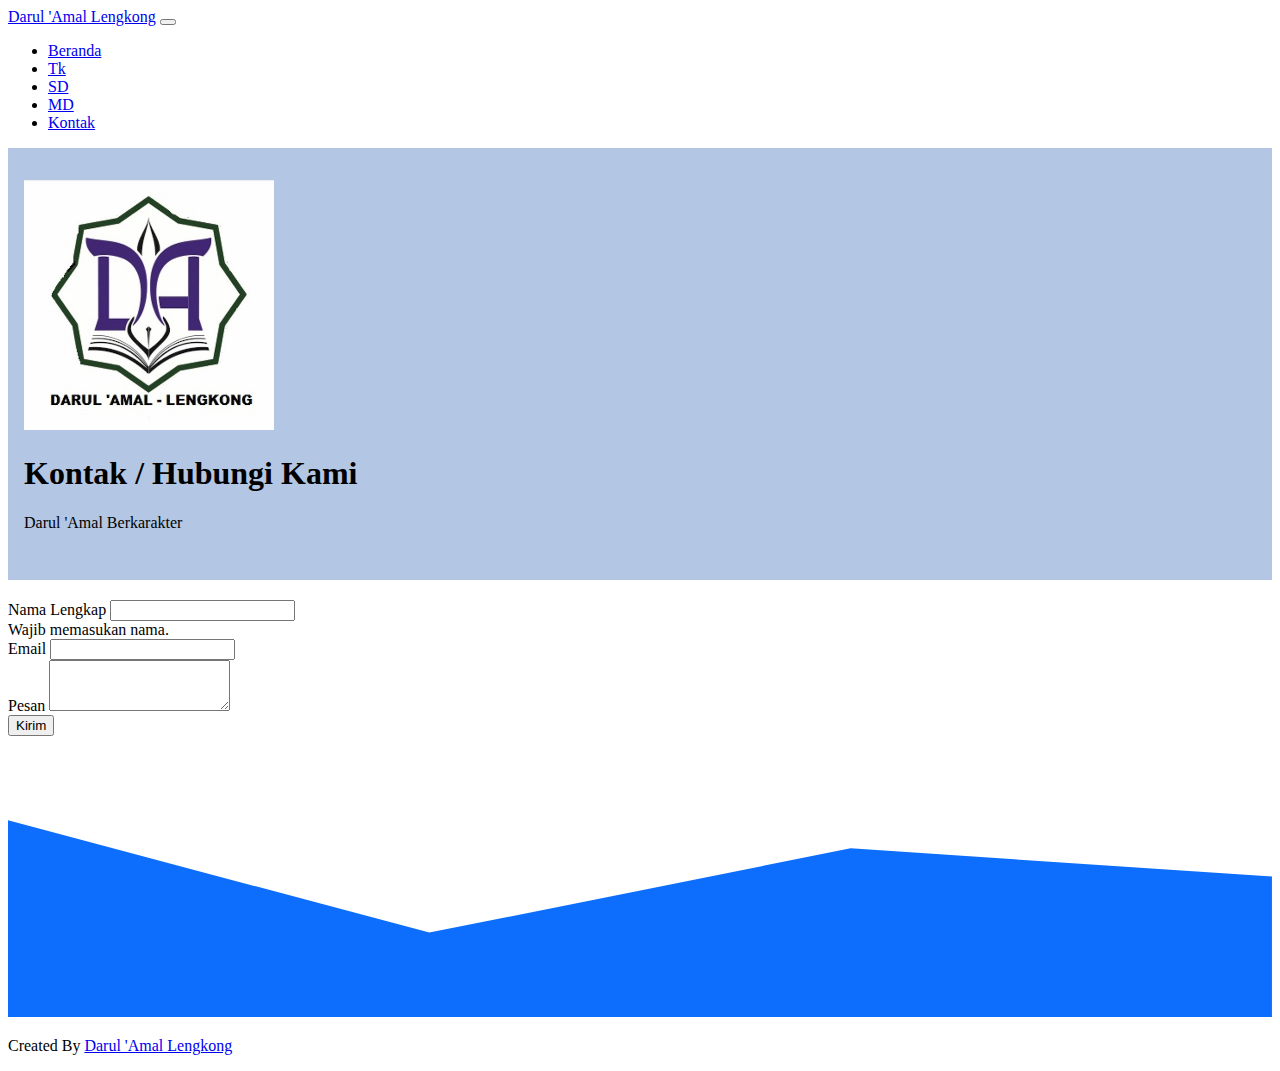
<file: Kontak.html>
<!DOCTYPE html>
<html lang="en">
  <head>
    <!-- Required meta tags -->
    <meta charset="utf-8" />
    <meta name="viewport" content="width=device-width, initial-scale=1" />

    <!-- Bootstrap CSS -->
    <link href="https://cdn.jsdelivr.net/npm/bootstrap@5.1.3/dist/css/bootstrap.min.css" rel="stylesheet" integrity="sha384-1BmE4kWBq78iYhFldvKuhfTAU6auU8tT94WrHftjDbrCEXSU1oBoqyl2QvZ6jIW3" crossorigin="anonymous" />

    <!-- My CSS -->
    <link rel="stylesheet" href="style.css">

    <title>Darul 'Amal Lengkong | Selamat Datang</title>
  </head>
  <body>
    <!-- Navbar -->
    <nav class="navbar navbar-expand-lg navbar-dark bg-primary shadow-sm">
      <div class="container">
        <a class="navbar-brand" href="#">Darul 'Amal Lengkong</a>
        <button class="navbar-toggler" type="button" data-bs-toggle="collapse" data-bs-target="#navbarNav" aria-controls="navbarNav" aria-expanded="false" aria-label="Toggle navigation">
          <span class="navbar-toggler-icon"></span>
        </button>
        <div class="collapse navbar-collapse" id="navbarNav">
          <ul class="navbar-nav ms-auto">
            <li class="nav-item">
              <a class="nav-link active" aria-current="page" href="index.html">Beranda <span class="sr-only"></span></a>
            </li>
            <li class="nav-item">
              <a class="nav-link" href="TK.html">Tk</a>
            </li>
            <li class="nav-item">
              <a class="nav-link" href="SD.html">SD</a>
            </li>
            <li class="nav-item">
              <a class="nav-link" href="MD.html">MD</a>
            </li>
            <li class="nav-item">
              <a class="nav-link" href="Kontak.html">Kontak</a>
            </li>
            </li>
          </ul>
        </div>
      </div>
    </nav>
    <!-- Akhir Navbar -->

    <!-- Jumbotron -->
    <section class="jumbotron text-center">
      <img src="img/Screenshot (167) (1).jpg" alt="Darul 'Amal" width="250" class="rounded-circle border border-dark">
      <h1 class="display-5"> Kontak / Hubungi Kami </h1>
      <p class="lead">Darul 'Amal Berkarakter</p>
    </section>
    <!-- Akhir Jumbotron -->

    <!-- Awal Content -->
    
    <!-- Akhir Content -->

    <!-- Tentang -->
    <section id="about">
      <div class="container">
        <div class="row text-center mt-3 mb-2">
          
        </div>
      </div>
    </section>
    <!-- Akhir Tentang -->

    <!-- Kontak -->
    <section id="kontak">
      <div class="container">
        <div class="row text-center mb-3">
          <div class="col">
            <h2></h2>
          </div>
        </div>
        <div class="row justify-content-center">
          <div class="col-md-6">
            <form>
              <div class="mb-3">
                <label for="name" class="form-label">Nama Lengkap</label>
                <input type="text" class="form-control" id="name" aria-describedby="name">
                <div id="name" class="form-text">Wajib memasukan nama.</div>
              </div>
              <div class="mb-3">
                <label for="email" class="form-label">Email</label>
                <input type="email" class="form-control" id="email" aria-describedby="email">
              </div>
              <div class="mb-3">
                <label for="pesan" class="form-label">Pesan</label>
                <textarea class="form-control" id="pesan" rows="3"></textarea>
              </div>
              <button type="submit" class="btn btn-primary">Kirim</button>
            </form>
          </div>
        </div>
      </div>
      <svg xmlns="http://www.w3.org/2000/svg" viewBox="0 0 1440 320"><path fill="#0d6efd" fill-opacity="1" d="M0,96L480,224L960,128L1440,160L1440,320L960,320L480,320L0,320Z"></path></svg>
    </section>
    <!-- Akhir Kontak -->

    <!-- Footer -->
    <Footer class="bg-primary text-white pb-3">
      <p>Created By <a href="https://www.instagram.com/darulamallengkong/" class="text-white fw-bold">Darul 'Amal Lengkong</a></p>
    </Footer>
    <!-- Akhir Footer -->

    <script src="https://cdn.jsdelivr.net/npm/bootstrap@5.1.3/dist/js/bootstrap.bundle.min.js" integrity="sha384-ka7Sk0Gln4gmtz2MlQnikT1wXgYsOg+OMhuP+IlRH9sENBO0LRn5q+8nbTov4+1p" crossorigin="anonymous"></script>
  </body>
</html>
</file>
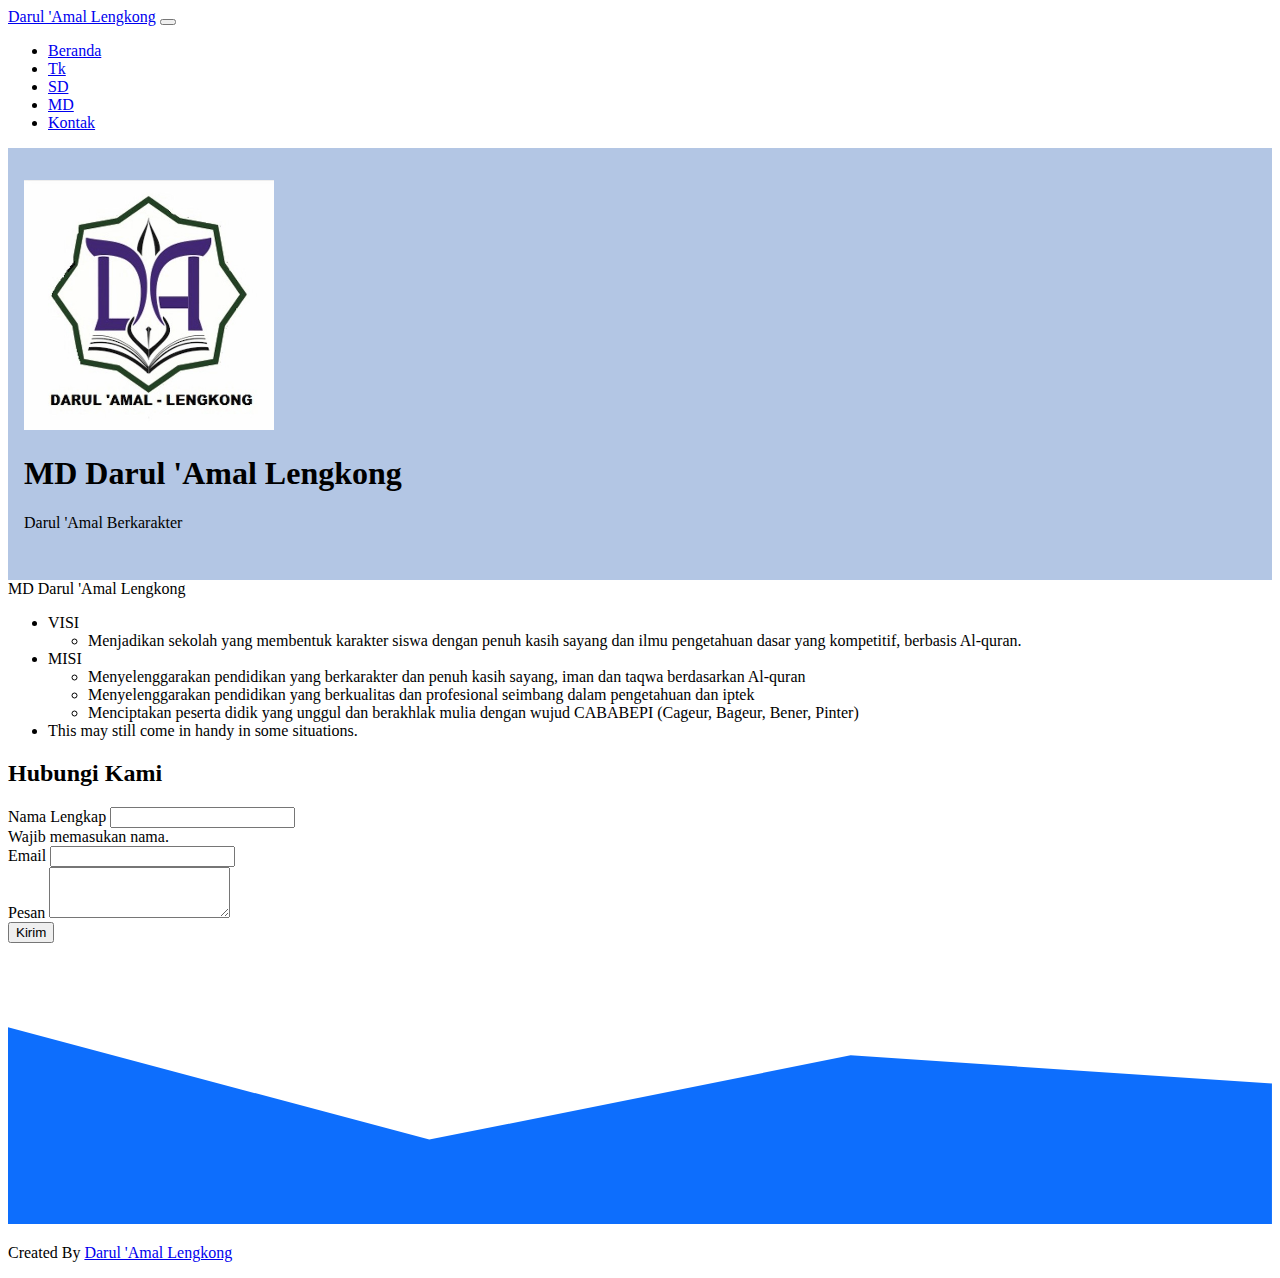
<file: MD.html>
<!DOCTYPE html>
<html lang="en">
  <head>
    <!-- Required meta tags -->
    <meta charset="utf-8" />
    <meta name="viewport" content="width=device-width, initial-scale=1" />

    <!-- Bootstrap CSS -->
    <link href="https://cdn.jsdelivr.net/npm/bootstrap@5.1.3/dist/css/bootstrap.min.css" rel="stylesheet" integrity="sha384-1BmE4kWBq78iYhFldvKuhfTAU6auU8tT94WrHftjDbrCEXSU1oBoqyl2QvZ6jIW3" crossorigin="anonymous" />

    <!-- My CSS -->
    <link rel="stylesheet" href="style.css">

    <title>Darul 'Amal Lengkong | Selamat Datang</title>
  </head>
  <body>
    <!-- Navbar -->
    <nav class="navbar navbar-expand-lg navbar-dark bg-primary shadow-sm">
      <div class="container">
        <a class="navbar-brand" href="#">Darul 'Amal Lengkong</a>
        <button class="navbar-toggler" type="button" data-bs-toggle="collapse" data-bs-target="#navbarNav" aria-controls="navbarNav" aria-expanded="false" aria-label="Toggle navigation">
          <span class="navbar-toggler-icon"></span>
        </button>
        <div class="collapse navbar-collapse" id="navbarNav">
          <ul class="navbar-nav ms-auto">
            <li class="nav-item">
              <a class="nav-link active" aria-current="page" href="index.html">Beranda <span class="sr-only"></span></a>
            </li>
            <li class="nav-item">
              <a class="nav-link" href="TK.html">Tk</a>
            </li>
            <li class="nav-item">
              <a class="nav-link" href="SD.html">SD</a>
            </li>
            <li class="nav-item">
              <a class="nav-link" href="MD.html">MD</a>
            </li>
            <li class="nav-item">
              <a class="nav-link" href="Kontak.html">Kontak</a>
            </li>
            </li>
          </ul>
        </div>
      </div>
    </nav>
    <!-- Akhir Navbar -->

    <!-- Jumbotron -->
    <section class="jumbotron text-center">
      <img src="img/Screenshot (167) (1).jpg" alt="Darul 'Amal" width="250" class="rounded-circle border border-dark">
      <h1 class="display-5"> MD Darul 'Amal Lengkong</h1>
      <p class="lead">Darul 'Amal Berkarakter</p>
    </section>
    <!-- Akhir Jumbotron -->

    <!-- Awal Content -->
    <div class="container">
        <div class="row">
            <div class="col-md-12">
                <div class="card">
                    <div class="card-body">
                      MD Darul 'Amal Lengkong
                      <ul class="list-unstyled">
                        <li>VISI
                            <ul>
                              <li> Menjadikan sekolah yang membentuk karakter siswa dengan penuh kasih sayang dan ilmu pengetahuan dasar yang kompetitif, berbasis Al-quran.</li>
                            </ul>
                          </li>
                        <li>MISI
                          <ul>
                            <li>Menyelenggarakan pendidikan yang berkarakter dan penuh kasih sayang, iman dan taqwa berdasarkan Al-quran</li>
                            <li>Menyelenggarakan pendidikan yang berkualitas dan profesional seimbang dalam pengetahuan dan iptek</li>
                            <li>Menciptakan peserta didik yang unggul dan berakhlak mulia dengan wujud CABABEPI (Cageur, Bageur, Bener, Pinter)</li>
                          </ul>
                        </li>
                        <li>This may still come in handy in some situations.</li>
                      </ul>
                    </div>
                  </div>
            </div>
        </div>
    </div>
    <!-- Akhir Content -->

    <!-- Tentang -->
    <section id="about">
      <div class="container">
        <div class="row text-center mt-3 mb-2">
          
        </div>
      </div>
    </section>
    <!-- Akhir Tentang -->

    <!-- Kontak -->
    <section id="kontak">
      <div class="container">
        <div class="row text-center mb-3">
          <div class="col">
            <h2>Hubungi Kami</h2>
          </div>
        </div>
        <div class="row justify-content-center">
          <div class="col-md-6">
            <form>
              <div class="mb-3">
                <label for="name" class="form-label">Nama Lengkap</label>
                <input type="text" class="form-control" id="name" aria-describedby="name">
                <div id="name" class="form-text">Wajib memasukan nama.</div>
              </div>
              <div class="mb-3">
                <label for="email" class="form-label">Email</label>
                <input type="email" class="form-control" id="email" aria-describedby="email">
              </div>
              <div class="mb-3">
                <label for="pesan" class="form-label">Pesan</label>
                <textarea class="form-control" id="pesan" rows="3"></textarea>
              </div>
              <button type="submit" class="btn btn-primary">Kirim</button>
            </form>
          </div>
        </div>
      </div>
      <svg xmlns="http://www.w3.org/2000/svg" viewBox="0 0 1440 320"><path fill="#0d6efd" fill-opacity="1" d="M0,96L480,224L960,128L1440,160L1440,320L960,320L480,320L0,320Z"></path></svg>
    </section>
    <!-- Akhir Kontak -->

    <!-- Footer -->
    <Footer class="bg-primary text-white pb-3">
      <p>Created By <a href="https://www.instagram.com/darulamallengkong/" class="text-white fw-bold">Darul 'Amal Lengkong</a></p>
    </Footer>
    <!-- Akhir Footer -->

    <script src="https://cdn.jsdelivr.net/npm/bootstrap@5.1.3/dist/js/bootstrap.bundle.min.js" integrity="sha384-ka7Sk0Gln4gmtz2MlQnikT1wXgYsOg+OMhuP+IlRH9sENBO0LRn5q+8nbTov4+1p" crossorigin="anonymous"></script>
  </body>
</html>
</file>
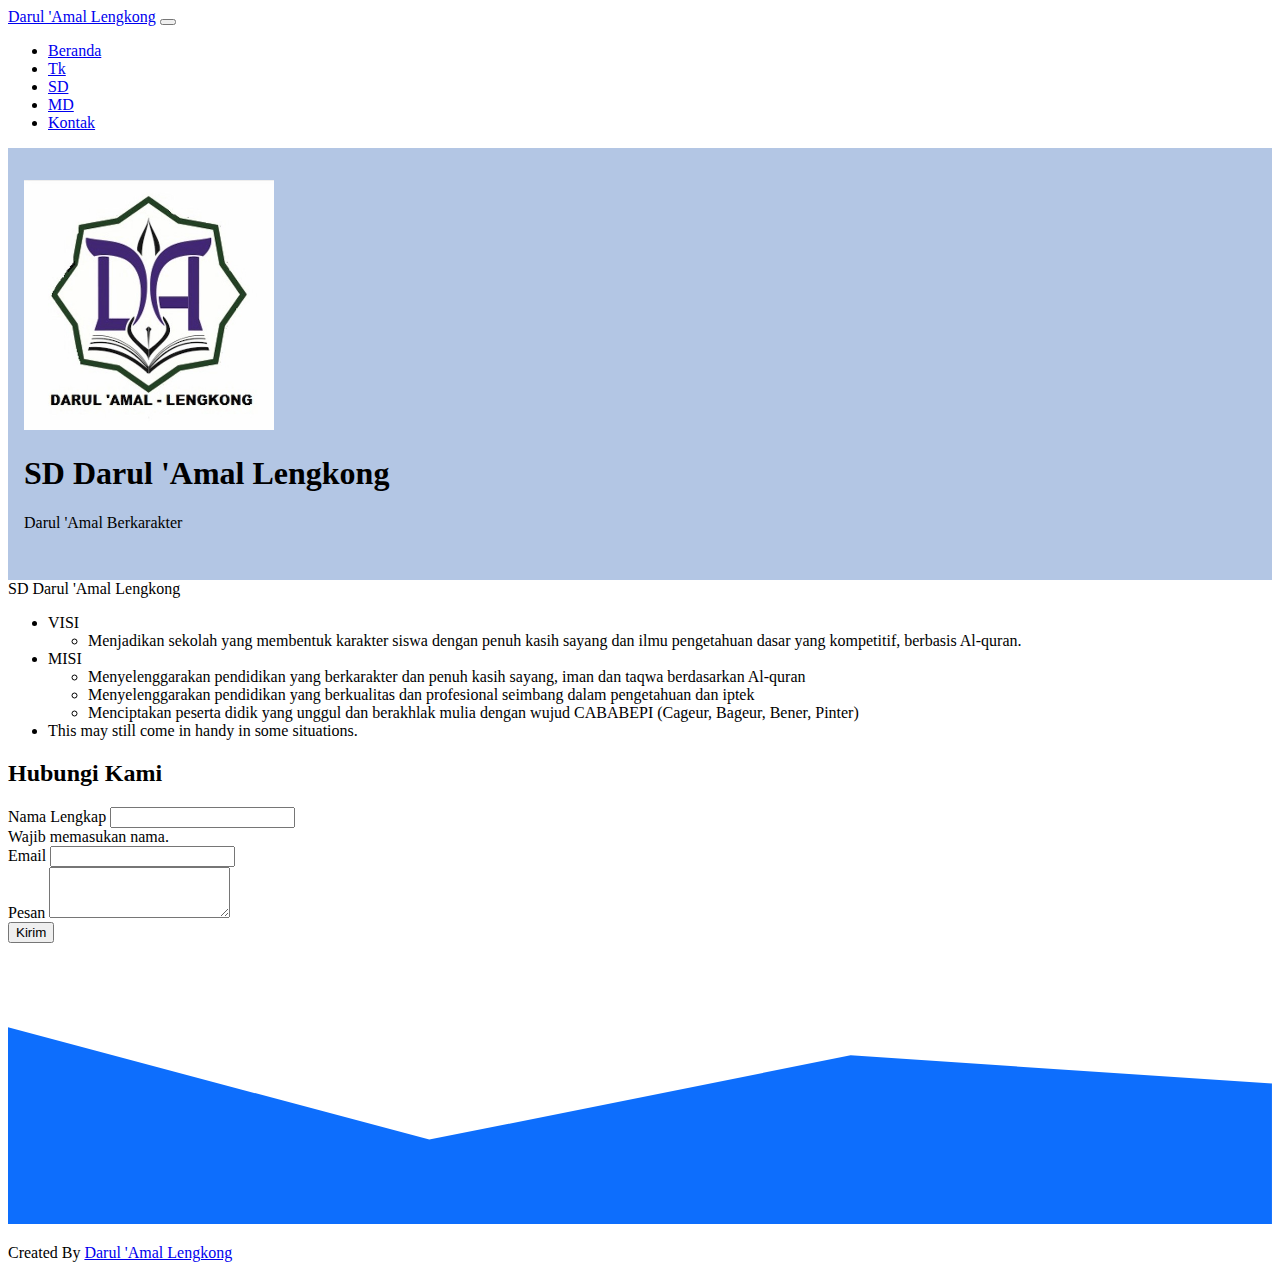
<file: SD.html>
<!DOCTYPE html>
<html lang="en">
  <head>
    <!-- Required meta tags -->
    <meta charset="utf-8" />
    <meta name="viewport" content="width=device-width, initial-scale=1" />

    <!-- Bootstrap CSS -->
    <link href="https://cdn.jsdelivr.net/npm/bootstrap@5.1.3/dist/css/bootstrap.min.css" rel="stylesheet" integrity="sha384-1BmE4kWBq78iYhFldvKuhfTAU6auU8tT94WrHftjDbrCEXSU1oBoqyl2QvZ6jIW3" crossorigin="anonymous" />

    <!-- My CSS -->
    <link rel="stylesheet" href="style.css">

    <title>Darul 'Amal Lengkong | Selamat Datang</title>
  </head>
  <body>
    <!-- Navbar -->
    <nav class="navbar navbar-expand-lg navbar-dark bg-primary shadow-sm">
      <div class="container">
        <a class="navbar-brand" href="#">Darul 'Amal Lengkong</a>
        <button class="navbar-toggler" type="button" data-bs-toggle="collapse" data-bs-target="#navbarNav" aria-controls="navbarNav" aria-expanded="false" aria-label="Toggle navigation">
          <span class="navbar-toggler-icon"></span>
        </button>
        <div class="collapse navbar-collapse" id="navbarNav">
          <ul class="navbar-nav ms-auto">
            <li class="nav-item">
              <a class="nav-link active" aria-current="page" href="index.html">Beranda <span class="sr-only"></span></a>
            </li>
            <li class="nav-item">
              <a class="nav-link" href="TK.html">Tk</a>
            </li>
            <li class="nav-item">
              <a class="nav-link" href="SD.html">SD</a>
            </li>
            <li class="nav-item">
              <a class="nav-link" href="MD.html">MD</a>
            </li>
            <li class="nav-item">
              <a class="nav-link" href="Kontak.html">Kontak</a>
            </li>
            </li>
          </ul>
        </div>
      </div>
    </nav>
    <!-- Akhir Navbar -->

    <!-- Jumbotron -->
    <section class="jumbotron text-center">
      <img src="img/Screenshot (167) (1).jpg" alt="Darul 'Amal" width="250" class="rounded-circle border border-dark">
      <h1 class="display-5"> SD Darul 'Amal Lengkong</h1>
      <p class="lead">Darul 'Amal Berkarakter</p>
    </section>
    <!-- Akhir Jumbotron -->

    <!-- Awal Content -->
    <div class="container">
        <div class="row">
            <div class="col-md-12">
                <div class="card">
                    <div class="card-body">
                      SD Darul 'Amal Lengkong
                      <ul class="list-unstyled">
                        <li>VISI
                            <ul>
                              <li> Menjadikan sekolah yang membentuk karakter siswa dengan penuh kasih sayang dan ilmu pengetahuan dasar yang kompetitif, berbasis Al-quran.</li>
                            </ul>
                          </li>
                        <li>MISI
                          <ul>
                            <li>Menyelenggarakan pendidikan yang berkarakter dan penuh kasih sayang, iman dan taqwa berdasarkan Al-quran</li>
                            <li>Menyelenggarakan pendidikan yang berkualitas dan profesional seimbang dalam pengetahuan dan iptek</li>
                            <li>Menciptakan peserta didik yang unggul dan berakhlak mulia dengan wujud CABABEPI (Cageur, Bageur, Bener, Pinter)</li>
                          </ul>
                        </li>
                        <li>This may still come in handy in some situations.</li>
                      </ul>
                    </div>
                  </div>
            </div>
        </div>
    </div>
    <!-- Akhir Content -->

    <!-- Tentang -->
    <section id="about">
      <div class="container">
        <div class="row text-center mt-3 mb-2">
          
        </div>
      </div>
    </section>
    <!-- Akhir Tentang -->

    <!-- Kontak -->
    <section id="kontak">
      <div class="container">
        <div class="row text-center mb-3">
          <div class="col">
            <h2>Hubungi Kami</h2>
          </div>
        </div>
        <div class="row justify-content-center">
          <div class="col-md-6">
            <form>
              <div class="mb-3">
                <label for="name" class="form-label">Nama Lengkap</label>
                <input type="text" class="form-control" id="name" aria-describedby="name">
                <div id="name" class="form-text">Wajib memasukan nama.</div>
              </div>
              <div class="mb-3">
                <label for="email" class="form-label">Email</label>
                <input type="email" class="form-control" id="email" aria-describedby="email">
              </div>
              <div class="mb-3">
                <label for="pesan" class="form-label">Pesan</label>
                <textarea class="form-control" id="pesan" rows="3"></textarea>
              </div>
              <button type="submit" class="btn btn-primary">Kirim</button>
            </form>
          </div>
        </div>
      </div>
      <svg xmlns="http://www.w3.org/2000/svg" viewBox="0 0 1440 320"><path fill="#0d6efd" fill-opacity="1" d="M0,96L480,224L960,128L1440,160L1440,320L960,320L480,320L0,320Z"></path></svg>
    </section>
    <!-- Akhir Kontak -->

    <!-- Footer -->
    <Footer class="bg-primary text-white pb-3">
      <p>Created By <a href="https://www.instagram.com/darulamallengkong/" class="text-white fw-bold">Darul 'Amal Lengkong</a></p>
    </Footer>
    <!-- Akhir Footer -->

    <script src="https://cdn.jsdelivr.net/npm/bootstrap@5.1.3/dist/js/bootstrap.bundle.min.js" integrity="sha384-ka7Sk0Gln4gmtz2MlQnikT1wXgYsOg+OMhuP+IlRH9sENBO0LRn5q+8nbTov4+1p" crossorigin="anonymous"></script>
  </body>
</html>
</file>
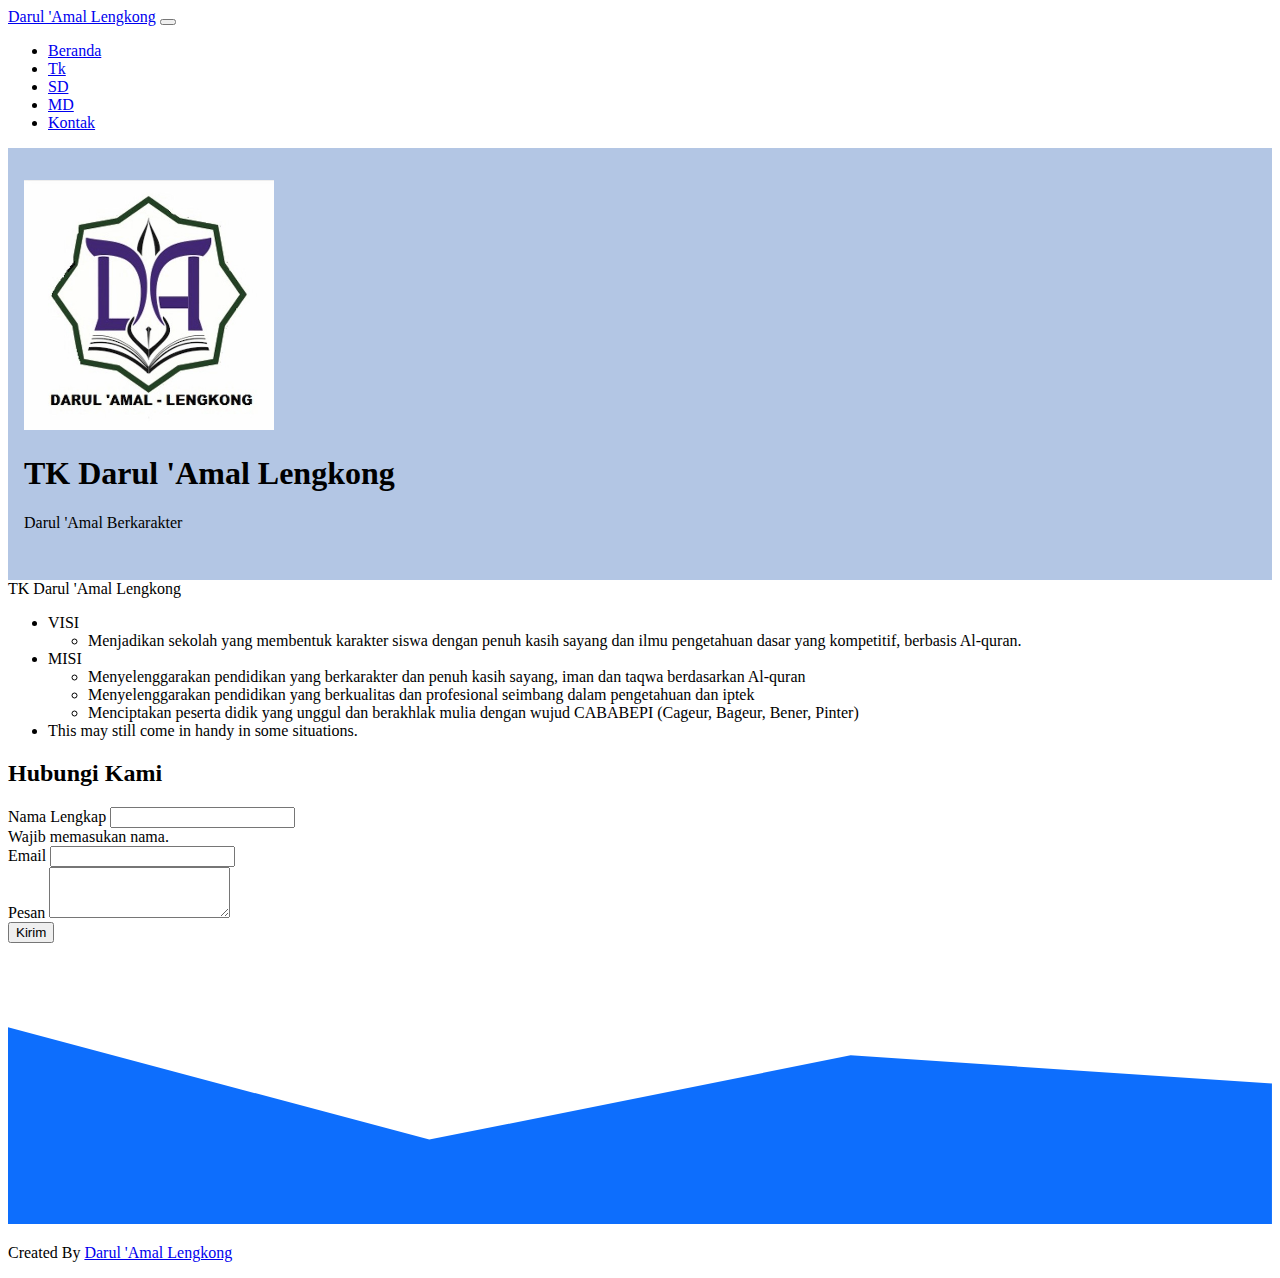
<file: TK.html>
<!DOCTYPE html>
<html lang="en">
  <head>
    <!-- Required meta tags -->
    <meta charset="utf-8" />
    <meta name="viewport" content="width=device-width, initial-scale=1" />

    <!-- Bootstrap CSS -->
    <link href="https://cdn.jsdelivr.net/npm/bootstrap@5.1.3/dist/css/bootstrap.min.css" rel="stylesheet" integrity="sha384-1BmE4kWBq78iYhFldvKuhfTAU6auU8tT94WrHftjDbrCEXSU1oBoqyl2QvZ6jIW3" crossorigin="anonymous" />

    <!-- My CSS -->
    <link rel="stylesheet" href="style.css">

    <title>Darul 'Amal Lengkong | Selamat Datang</title>
  </head>
  <body>
    <!-- Navbar -->
    <nav class="navbar navbar-expand-lg navbar-dark bg-primary shadow-sm">
      <div class="container">
        <a class="navbar-brand" href="#">Darul 'Amal Lengkong</a>
        <button class="navbar-toggler" type="button" data-bs-toggle="collapse" data-bs-target="#navbarNav" aria-controls="navbarNav" aria-expanded="false" aria-label="Toggle navigation">
          <span class="navbar-toggler-icon"></span>
        </button>
        <div class="collapse navbar-collapse" id="navbarNav">
          <ul class="navbar-nav ms-auto">
            <li class="nav-item">
              <a class="nav-link active" aria-current="page" href="index.html">Beranda <span class="sr-only"></span></a>
            </li>
            <li class="nav-item">
              <a class="nav-link" href="TK.html">Tk</a>
            </li>
            <li class="nav-item">
              <a class="nav-link" href="SD.html">SD</a>
            </li>
            <li class="nav-item">
              <a class="nav-link" href="MD.html">MD</a>
            </li>
            <li class="nav-item">
              <a class="nav-link" href="Kontak.html">Kontak</a>
            </li>
            </li>
          </ul>
        </div>
      </div>
    </nav>
    <!-- Akhir Navbar -->

    <!-- Jumbotron -->
    <section class="jumbotron text-center">
      <img src="img/Screenshot (167) (1).jpg" alt="Darul 'Amal" width="250" class="rounded-circle border border-dark">
      <h1 class="display-5"> TK Darul 'Amal Lengkong</h1>
      <p class="lead">Darul 'Amal Berkarakter</p>
    </section>
    <!-- Akhir Jumbotron -->

    <!-- Awal Content -->
    <div class="container">
        <div class="row">
            <div class="col-md-12">
                <div class="card">
                    <div class="card-body">
                      TK Darul 'Amal Lengkong
                      <ul class="list-unstyled">
                        <li>VISI <a href="class text-bold"></a>
                            <ul>
                              <li> Menjadikan sekolah yang membentuk karakter siswa dengan penuh kasih sayang dan ilmu pengetahuan dasar yang kompetitif, berbasis Al-quran.</li>
                            </ul>
                          </li>
                        <li>MISI
                          <ul>
                            <li>Menyelenggarakan pendidikan yang berkarakter dan penuh kasih sayang, iman dan taqwa berdasarkan Al-quran</li>
                            <li>Menyelenggarakan pendidikan yang berkualitas dan profesional seimbang dalam pengetahuan dan iptek</li>
                            <li>Menciptakan peserta didik yang unggul dan berakhlak mulia dengan wujud CABABEPI (Cageur, Bageur, Bener, Pinter)</li>
                          </ul>
                        </li>
                        <li>This may still come in handy in some situations.</li>
                      </ul>
                    </div>
                  </div>
            </div>
        </div>
    </div>
    <!-- Akhir Content -->

    <!-- Tentang -->
    <section id="about">
      <div class="container">
        <div class="row text-center mt-3 mb-2">
          
        </div>
      </div>
    </section>
    <!-- Akhir Tentang -->

    <!-- Kontak -->
    <section id="kontak">
      <div class="container">
        <div class="row text-center mb-3">
          <div class="col">
            <h2>Hubungi Kami</h2>
          </div>
        </div>
        <div class="row justify-content-center">
          <div class="col-md-6">
            <form>
              <div class="mb-3">
                <label for="name" class="form-label">Nama Lengkap</label>
                <input type="text" class="form-control" id="name" aria-describedby="name">
                <div id="name" class="form-text">Wajib memasukan nama.</div>
              </div>
              <div class="mb-3">
                <label for="email" class="form-label">Email</label>
                <input type="email" class="form-control" id="email" aria-describedby="email">
              </div>
              <div class="mb-3">
                <label for="pesan" class="form-label">Pesan</label>
                <textarea class="form-control" id="pesan" rows="3"></textarea>
              </div>
              <button type="submit" class="btn btn-primary">Kirim</button>
            </form>
          </div>
        </div>
      </div>
      <svg xmlns="http://www.w3.org/2000/svg" viewBox="0 0 1440 320"><path fill="#0d6efd" fill-opacity="1" d="M0,96L480,224L960,128L1440,160L1440,320L960,320L480,320L0,320Z"></path></svg>
    </section>
    <!-- Akhir Kontak -->

    <!-- Footer -->
    <Footer class="bg-primary text-white pb-3">
      <p>Created By <a href="https://www.instagram.com/darulamallengkong/" class="text-white fw-bold">Darul 'Amal Lengkong</a></p>
    </Footer>
    <!-- Akhir Footer -->

    <script src="https://cdn.jsdelivr.net/npm/bootstrap@5.1.3/dist/js/bootstrap.bundle.min.js" integrity="sha384-ka7Sk0Gln4gmtz2MlQnikT1wXgYsOg+OMhuP+IlRH9sENBO0LRn5q+8nbTov4+1p" crossorigin="anonymous"></script>
  </body>
</html>
</file>
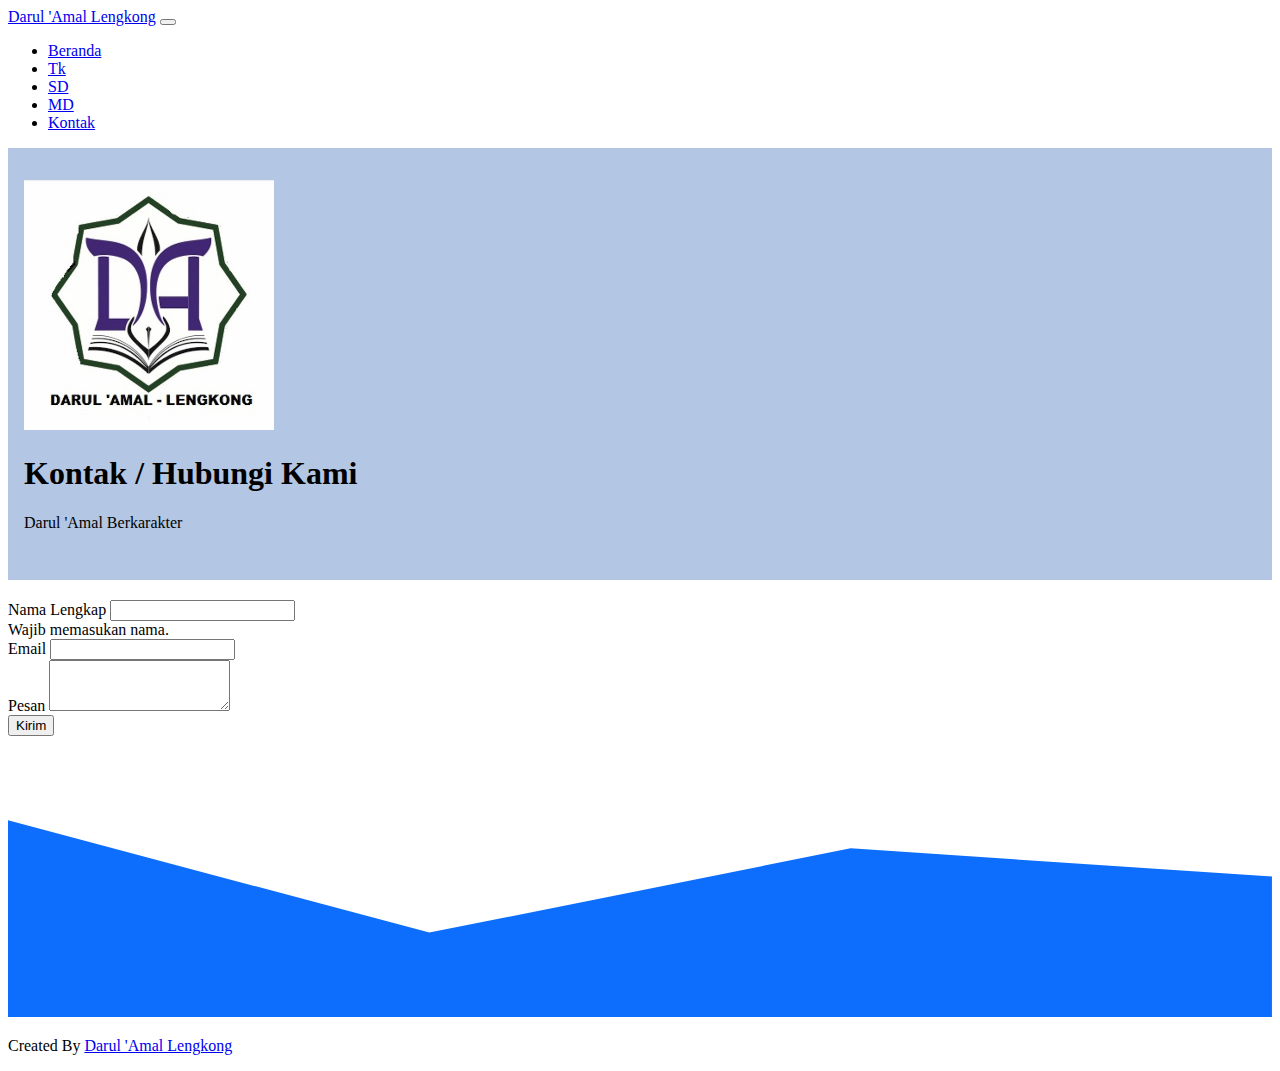
<file: UTS/Assets/Home Page/Kontak.html>
<!DOCTYPE html>
<html lang="en">
  <head>
    <!-- Required meta tags -->
    <meta charset="utf-8" />
    <meta name="viewport" content="width=device-width, initial-scale=1" />

    <!-- Bootstrap CSS -->
    <link href="https://cdn.jsdelivr.net/npm/bootstrap@5.1.3/dist/css/bootstrap.min.css" rel="stylesheet" integrity="sha384-1BmE4kWBq78iYhFldvKuhfTAU6auU8tT94WrHftjDbrCEXSU1oBoqyl2QvZ6jIW3" crossorigin="anonymous" />

    <!-- My CSS -->
    <link rel="stylesheet" href="style.css">

    <title>Darul 'Amal Lengkong | Selamat Datang</title>
  </head>
  <body>
    <!-- Navbar -->
    <nav class="navbar navbar-expand-lg navbar-dark bg-primary shadow-sm">
      <div class="container">
        <a class="navbar-brand" href="#">Darul 'Amal Lengkong</a>
        <button class="navbar-toggler" type="button" data-bs-toggle="collapse" data-bs-target="#navbarNav" aria-controls="navbarNav" aria-expanded="false" aria-label="Toggle navigation">
          <span class="navbar-toggler-icon"></span>
        </button>
        <div class="collapse navbar-collapse" id="navbarNav">
          <ul class="navbar-nav ms-auto">
            <li class="nav-item">
              <a class="nav-link active" aria-current="page" href="index.html">Beranda <span class="sr-only"></span></a>
            </li>
            <li class="nav-item">
              <a class="nav-link" href="TK.html">Tk</a>
            </li>
            <li class="nav-item">
              <a class="nav-link" href="SD.html">SD</a>
            </li>
            <li class="nav-item">
              <a class="nav-link" href="MD.html">MD</a>
            </li>
            <li class="nav-item">
              <a class="nav-link" href="Kontak.html">Kontak</a>
            </li>
            </li>
          </ul>
        </div>
      </div>
    </nav>
    <!-- Akhir Navbar -->

    <!-- Jumbotron -->
    <section class="jumbotron text-center">
      <img src="img/Screenshot (167) (1).jpg" alt="Darul 'Amal" width="250" class="rounded-circle border border-dark">
      <h1 class="display-5"> Kontak / Hubungi Kami </h1>
      <p class="lead">Darul 'Amal Berkarakter</p>
    </section>
    <!-- Akhir Jumbotron -->

    <!-- Awal Content -->
    
    <!-- Akhir Content -->

    <!-- Tentang -->
    <section id="about">
      <div class="container">
        <div class="row text-center mt-3 mb-2">
          
        </div>
      </div>
    </section>
    <!-- Akhir Tentang -->

    <!-- Kontak -->
    <section id="kontak">
      <div class="container">
        <div class="row text-center mb-3">
          <div class="col">
            <h2></h2>
          </div>
        </div>
        <div class="row justify-content-center">
          <div class="col-md-6">
            <form>
              <div class="mb-3">
                <label for="name" class="form-label">Nama Lengkap</label>
                <input type="text" class="form-control" id="name" aria-describedby="name">
                <div id="name" class="form-text">Wajib memasukan nama.</div>
              </div>
              <div class="mb-3">
                <label for="email" class="form-label">Email</label>
                <input type="email" class="form-control" id="email" aria-describedby="email">
              </div>
              <div class="mb-3">
                <label for="pesan" class="form-label">Pesan</label>
                <textarea class="form-control" id="pesan" rows="3"></textarea>
              </div>
              <button type="submit" class="btn btn-primary">Kirim</button>
            </form>
          </div>
        </div>
      </div>
      <svg xmlns="http://www.w3.org/2000/svg" viewBox="0 0 1440 320"><path fill="#0d6efd" fill-opacity="1" d="M0,96L480,224L960,128L1440,160L1440,320L960,320L480,320L0,320Z"></path></svg>
    </section>
    <!-- Akhir Kontak -->

    <!-- Footer -->
    <Footer class="bg-primary text-white pb-3">
      <p>Created By <a href="https://www.instagram.com/darulamallengkong/" class="text-white fw-bold">Darul 'Amal Lengkong</a></p>
    </Footer>
    <!-- Akhir Footer -->

    <script src="https://cdn.jsdelivr.net/npm/bootstrap@5.1.3/dist/js/bootstrap.bundle.min.js" integrity="sha384-ka7Sk0Gln4gmtz2MlQnikT1wXgYsOg+OMhuP+IlRH9sENBO0LRn5q+8nbTov4+1p" crossorigin="anonymous"></script>
  </body>
</html>
</file>
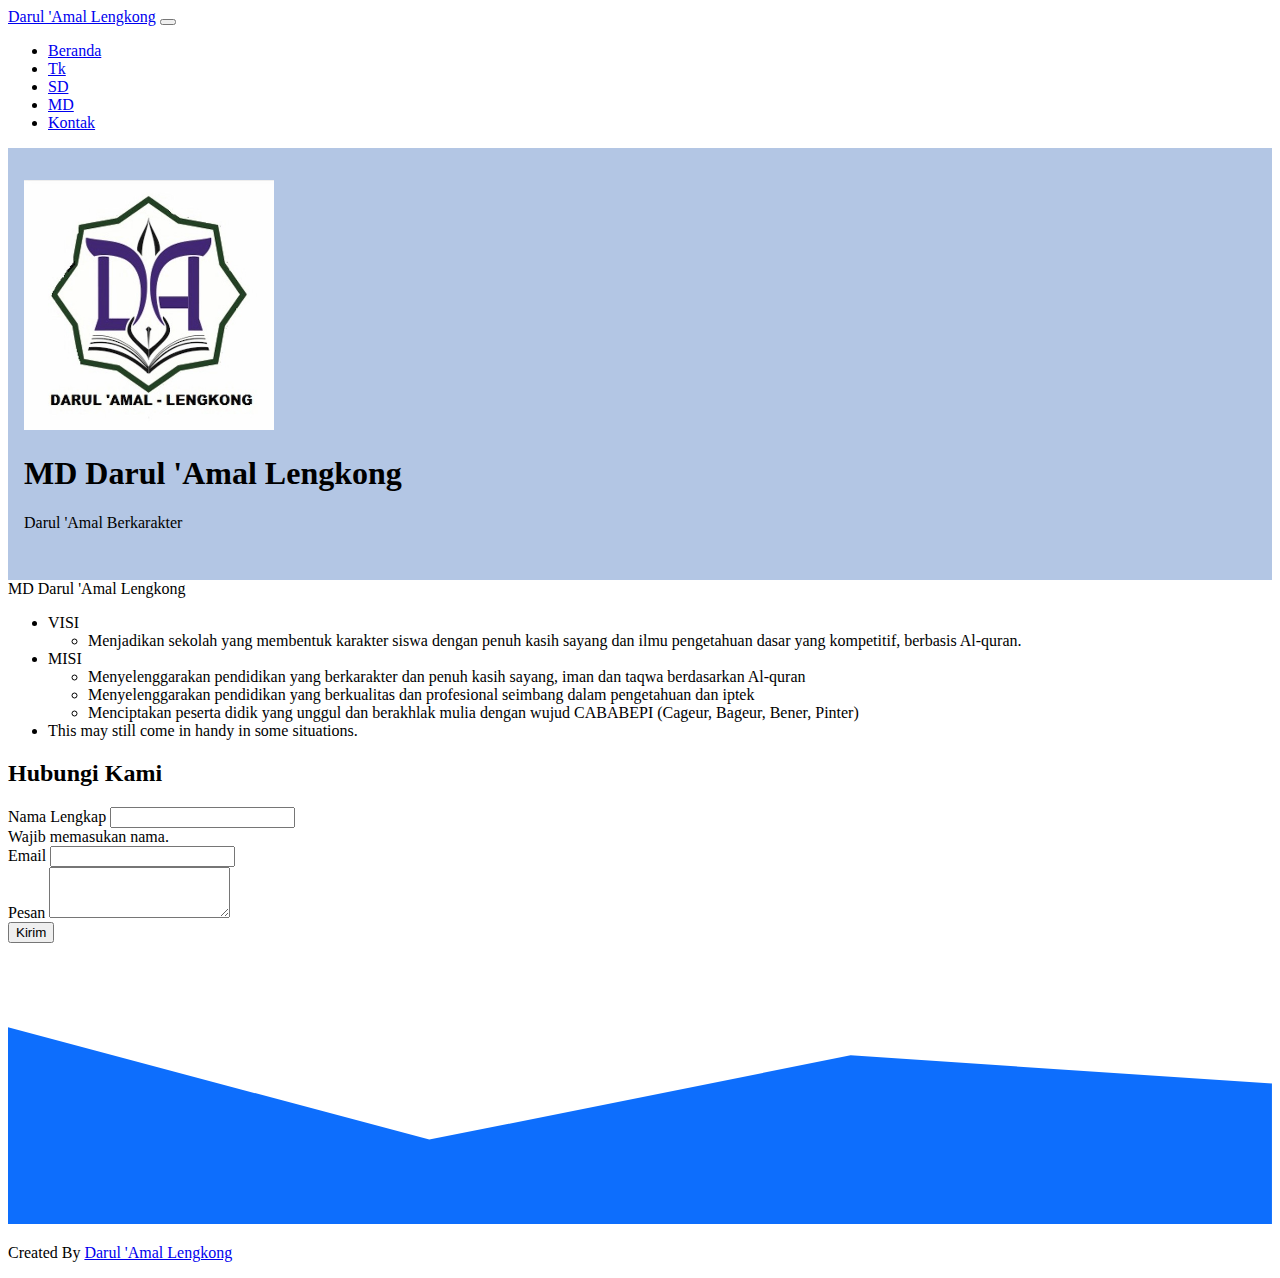
<file: UTS/Assets/Home Page/MD.html>
<!DOCTYPE html>
<html lang="en">
  <head>
    <!-- Required meta tags -->
    <meta charset="utf-8" />
    <meta name="viewport" content="width=device-width, initial-scale=1" />

    <!-- Bootstrap CSS -->
    <link href="https://cdn.jsdelivr.net/npm/bootstrap@5.1.3/dist/css/bootstrap.min.css" rel="stylesheet" integrity="sha384-1BmE4kWBq78iYhFldvKuhfTAU6auU8tT94WrHftjDbrCEXSU1oBoqyl2QvZ6jIW3" crossorigin="anonymous" />

    <!-- My CSS -->
    <link rel="stylesheet" href="style.css">

    <title>Darul 'Amal Lengkong | Selamat Datang</title>
  </head>
  <body>
    <!-- Navbar -->
    <nav class="navbar navbar-expand-lg navbar-dark bg-primary shadow-sm">
      <div class="container">
        <a class="navbar-brand" href="#">Darul 'Amal Lengkong</a>
        <button class="navbar-toggler" type="button" data-bs-toggle="collapse" data-bs-target="#navbarNav" aria-controls="navbarNav" aria-expanded="false" aria-label="Toggle navigation">
          <span class="navbar-toggler-icon"></span>
        </button>
        <div class="collapse navbar-collapse" id="navbarNav">
          <ul class="navbar-nav ms-auto">
            <li class="nav-item">
              <a class="nav-link active" aria-current="page" href="index.html">Beranda <span class="sr-only"></span></a>
            </li>
            <li class="nav-item">
              <a class="nav-link" href="TK.html">Tk</a>
            </li>
            <li class="nav-item">
              <a class="nav-link" href="SD.html">SD</a>
            </li>
            <li class="nav-item">
              <a class="nav-link" href="MD.html">MD</a>
            </li>
            <li class="nav-item">
              <a class="nav-link" href="Kontak.html">Kontak</a>
            </li>
            </li>
          </ul>
        </div>
      </div>
    </nav>
    <!-- Akhir Navbar -->

    <!-- Jumbotron -->
    <section class="jumbotron text-center">
      <img src="img/Screenshot (167) (1).jpg" alt="Darul 'Amal" width="250" class="rounded-circle border border-dark">
      <h1 class="display-5"> MD Darul 'Amal Lengkong</h1>
      <p class="lead">Darul 'Amal Berkarakter</p>
    </section>
    <!-- Akhir Jumbotron -->

    <!-- Awal Content -->
    <div class="container">
        <div class="row">
            <div class="col-md-12">
                <div class="card">
                    <div class="card-body">
                      MD Darul 'Amal Lengkong
                      <ul class="list-unstyled">
                        <li>VISI
                            <ul>
                              <li> Menjadikan sekolah yang membentuk karakter siswa dengan penuh kasih sayang dan ilmu pengetahuan dasar yang kompetitif, berbasis Al-quran.</li>
                            </ul>
                          </li>
                        <li>MISI
                          <ul>
                            <li>Menyelenggarakan pendidikan yang berkarakter dan penuh kasih sayang, iman dan taqwa berdasarkan Al-quran</li>
                            <li>Menyelenggarakan pendidikan yang berkualitas dan profesional seimbang dalam pengetahuan dan iptek</li>
                            <li>Menciptakan peserta didik yang unggul dan berakhlak mulia dengan wujud CABABEPI (Cageur, Bageur, Bener, Pinter)</li>
                          </ul>
                        </li>
                        <li>This may still come in handy in some situations.</li>
                      </ul>
                    </div>
                  </div>
            </div>
        </div>
    </div>
    <!-- Akhir Content -->

    <!-- Tentang -->
    <section id="about">
      <div class="container">
        <div class="row text-center mt-3 mb-2">
          
        </div>
      </div>
    </section>
    <!-- Akhir Tentang -->

    <!-- Kontak -->
    <section id="kontak">
      <div class="container">
        <div class="row text-center mb-3">
          <div class="col">
            <h2>Hubungi Kami</h2>
          </div>
        </div>
        <div class="row justify-content-center">
          <div class="col-md-6">
            <form>
              <div class="mb-3">
                <label for="name" class="form-label">Nama Lengkap</label>
                <input type="text" class="form-control" id="name" aria-describedby="name">
                <div id="name" class="form-text">Wajib memasukan nama.</div>
              </div>
              <div class="mb-3">
                <label for="email" class="form-label">Email</label>
                <input type="email" class="form-control" id="email" aria-describedby="email">
              </div>
              <div class="mb-3">
                <label for="pesan" class="form-label">Pesan</label>
                <textarea class="form-control" id="pesan" rows="3"></textarea>
              </div>
              <button type="submit" class="btn btn-primary">Kirim</button>
            </form>
          </div>
        </div>
      </div>
      <svg xmlns="http://www.w3.org/2000/svg" viewBox="0 0 1440 320"><path fill="#0d6efd" fill-opacity="1" d="M0,96L480,224L960,128L1440,160L1440,320L960,320L480,320L0,320Z"></path></svg>
    </section>
    <!-- Akhir Kontak -->

    <!-- Footer -->
    <Footer class="bg-primary text-white pb-3">
      <p>Created By <a href="https://www.instagram.com/darulamallengkong/" class="text-white fw-bold">Darul 'Amal Lengkong</a></p>
    </Footer>
    <!-- Akhir Footer -->

    <script src="https://cdn.jsdelivr.net/npm/bootstrap@5.1.3/dist/js/bootstrap.bundle.min.js" integrity="sha384-ka7Sk0Gln4gmtz2MlQnikT1wXgYsOg+OMhuP+IlRH9sENBO0LRn5q+8nbTov4+1p" crossorigin="anonymous"></script>
  </body>
</html>
</file>
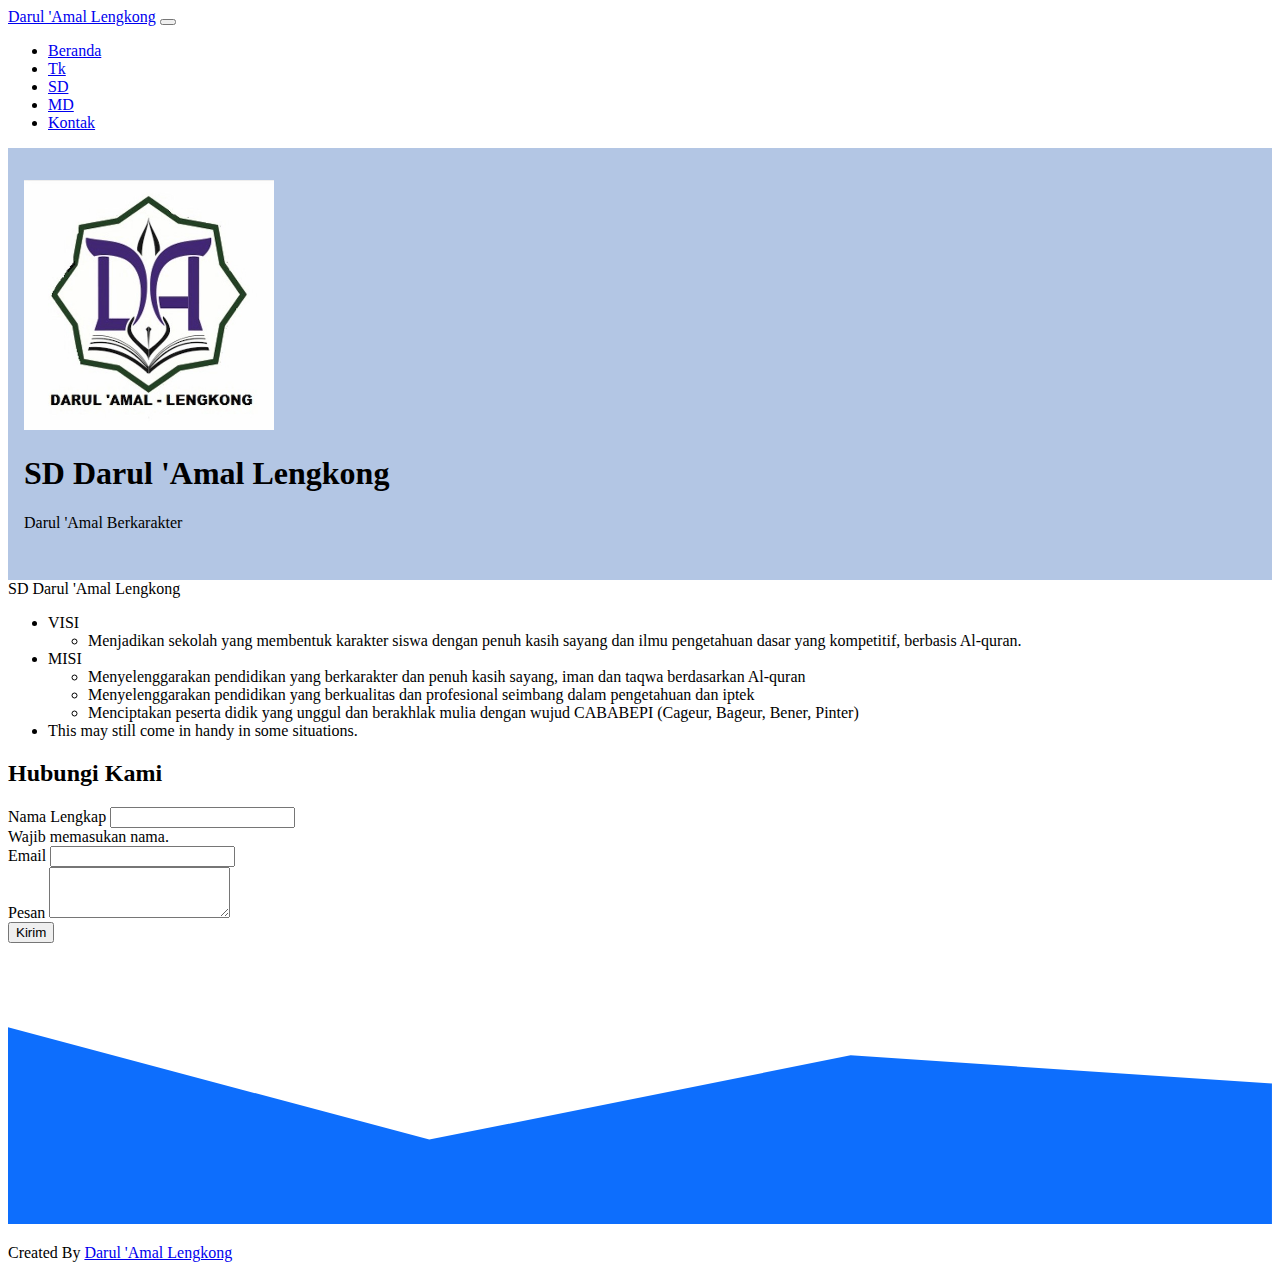
<file: UTS/Assets/Home Page/SD.html>
<!DOCTYPE html>
<html lang="en">
  <head>
    <!-- Required meta tags -->
    <meta charset="utf-8" />
    <meta name="viewport" content="width=device-width, initial-scale=1" />

    <!-- Bootstrap CSS -->
    <link href="https://cdn.jsdelivr.net/npm/bootstrap@5.1.3/dist/css/bootstrap.min.css" rel="stylesheet" integrity="sha384-1BmE4kWBq78iYhFldvKuhfTAU6auU8tT94WrHftjDbrCEXSU1oBoqyl2QvZ6jIW3" crossorigin="anonymous" />

    <!-- My CSS -->
    <link rel="stylesheet" href="style.css">

    <title>Darul 'Amal Lengkong | Selamat Datang</title>
  </head>
  <body>
    <!-- Navbar -->
    <nav class="navbar navbar-expand-lg navbar-dark bg-primary shadow-sm">
      <div class="container">
        <a class="navbar-brand" href="#">Darul 'Amal Lengkong</a>
        <button class="navbar-toggler" type="button" data-bs-toggle="collapse" data-bs-target="#navbarNav" aria-controls="navbarNav" aria-expanded="false" aria-label="Toggle navigation">
          <span class="navbar-toggler-icon"></span>
        </button>
        <div class="collapse navbar-collapse" id="navbarNav">
          <ul class="navbar-nav ms-auto">
            <li class="nav-item">
              <a class="nav-link active" aria-current="page" href="index.html">Beranda <span class="sr-only"></span></a>
            </li>
            <li class="nav-item">
              <a class="nav-link" href="TK.html">Tk</a>
            </li>
            <li class="nav-item">
              <a class="nav-link" href="SD.html">SD</a>
            </li>
            <li class="nav-item">
              <a class="nav-link" href="MD.html">MD</a>
            </li>
            <li class="nav-item">
              <a class="nav-link" href="Kontak.html">Kontak</a>
            </li>
            </li>
          </ul>
        </div>
      </div>
    </nav>
    <!-- Akhir Navbar -->

    <!-- Jumbotron -->
    <section class="jumbotron text-center">
      <img src="img/Screenshot (167) (1).jpg" alt="Darul 'Amal" width="250" class="rounded-circle border border-dark">
      <h1 class="display-5"> SD Darul 'Amal Lengkong</h1>
      <p class="lead">Darul 'Amal Berkarakter</p>
    </section>
    <!-- Akhir Jumbotron -->

    <!-- Awal Content -->
    <div class="container">
        <div class="row">
            <div class="col-md-12">
                <div class="card">
                    <div class="card-body">
                      SD Darul 'Amal Lengkong
                      <ul class="list-unstyled">
                        <li>VISI
                            <ul>
                              <li> Menjadikan sekolah yang membentuk karakter siswa dengan penuh kasih sayang dan ilmu pengetahuan dasar yang kompetitif, berbasis Al-quran.</li>
                            </ul>
                          </li>
                        <li>MISI
                          <ul>
                            <li>Menyelenggarakan pendidikan yang berkarakter dan penuh kasih sayang, iman dan taqwa berdasarkan Al-quran</li>
                            <li>Menyelenggarakan pendidikan yang berkualitas dan profesional seimbang dalam pengetahuan dan iptek</li>
                            <li>Menciptakan peserta didik yang unggul dan berakhlak mulia dengan wujud CABABEPI (Cageur, Bageur, Bener, Pinter)</li>
                          </ul>
                        </li>
                        <li>This may still come in handy in some situations.</li>
                      </ul>
                    </div>
                  </div>
            </div>
        </div>
    </div>
    <!-- Akhir Content -->

    <!-- Tentang -->
    <section id="about">
      <div class="container">
        <div class="row text-center mt-3 mb-2">
          
        </div>
      </div>
    </section>
    <!-- Akhir Tentang -->

    <!-- Kontak -->
    <section id="kontak">
      <div class="container">
        <div class="row text-center mb-3">
          <div class="col">
            <h2>Hubungi Kami</h2>
          </div>
        </div>
        <div class="row justify-content-center">
          <div class="col-md-6">
            <form>
              <div class="mb-3">
                <label for="name" class="form-label">Nama Lengkap</label>
                <input type="text" class="form-control" id="name" aria-describedby="name">
                <div id="name" class="form-text">Wajib memasukan nama.</div>
              </div>
              <div class="mb-3">
                <label for="email" class="form-label">Email</label>
                <input type="email" class="form-control" id="email" aria-describedby="email">
              </div>
              <div class="mb-3">
                <label for="pesan" class="form-label">Pesan</label>
                <textarea class="form-control" id="pesan" rows="3"></textarea>
              </div>
              <button type="submit" class="btn btn-primary">Kirim</button>
            </form>
          </div>
        </div>
      </div>
      <svg xmlns="http://www.w3.org/2000/svg" viewBox="0 0 1440 320"><path fill="#0d6efd" fill-opacity="1" d="M0,96L480,224L960,128L1440,160L1440,320L960,320L480,320L0,320Z"></path></svg>
    </section>
    <!-- Akhir Kontak -->

    <!-- Footer -->
    <Footer class="bg-primary text-white pb-3">
      <p>Created By <a href="https://www.instagram.com/darulamallengkong/" class="text-white fw-bold">Darul 'Amal Lengkong</a></p>
    </Footer>
    <!-- Akhir Footer -->

    <script src="https://cdn.jsdelivr.net/npm/bootstrap@5.1.3/dist/js/bootstrap.bundle.min.js" integrity="sha384-ka7Sk0Gln4gmtz2MlQnikT1wXgYsOg+OMhuP+IlRH9sENBO0LRn5q+8nbTov4+1p" crossorigin="anonymous"></script>
  </body>
</html>
</file>
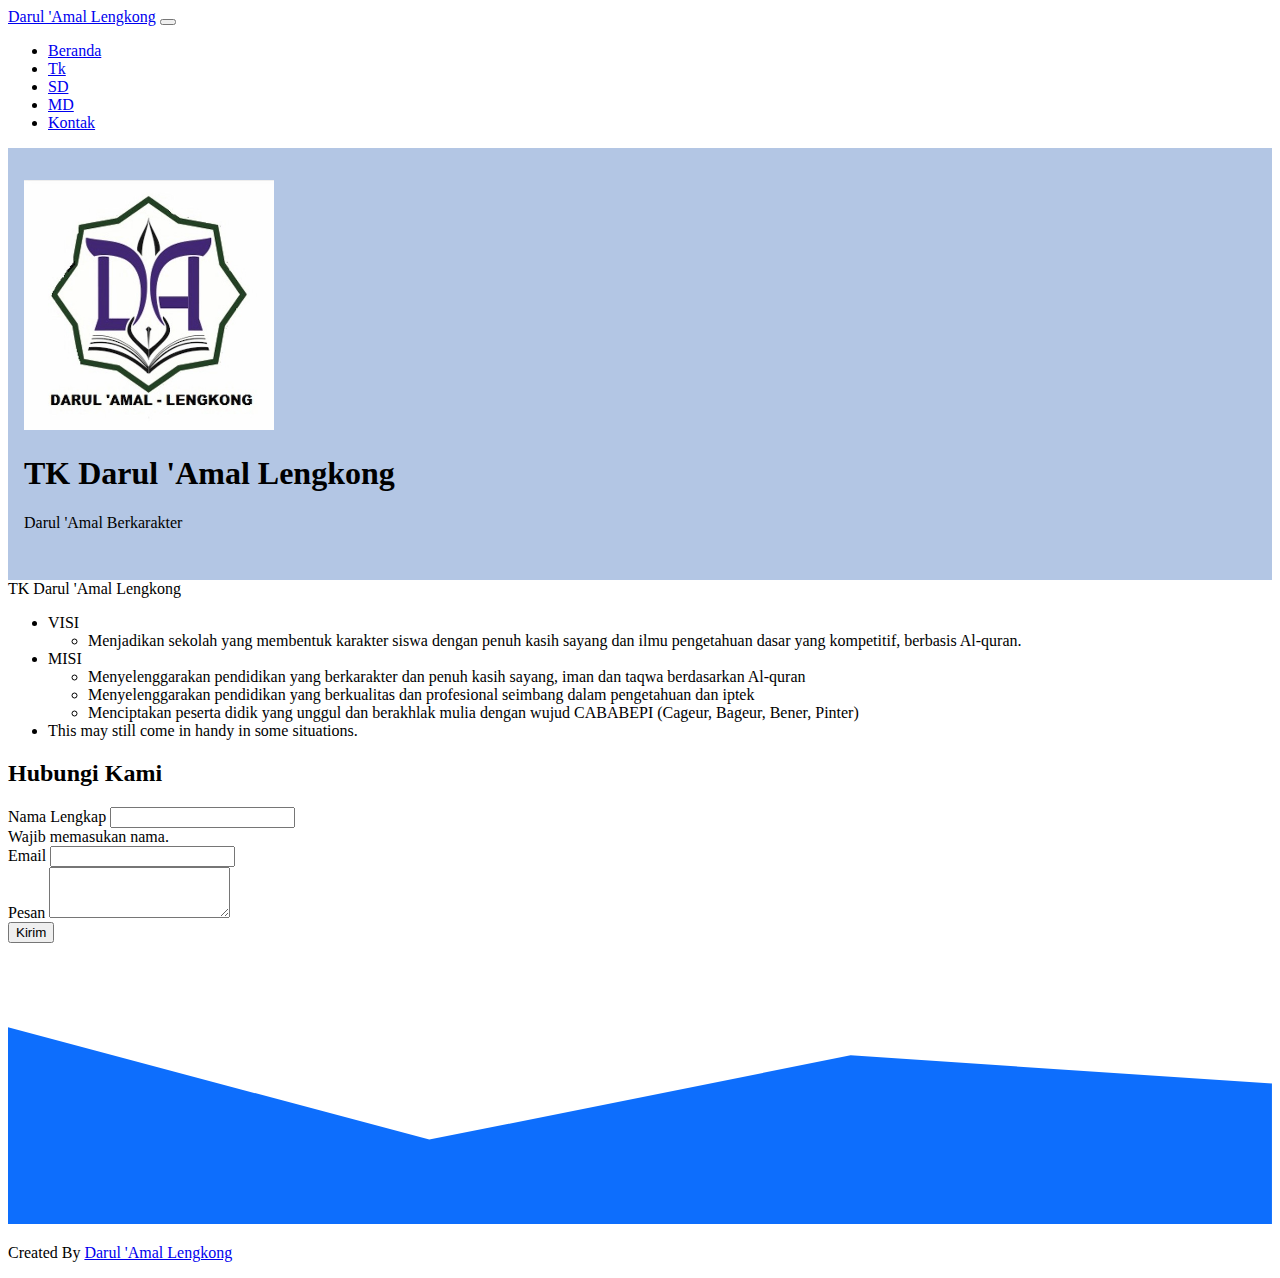
<file: UTS/Assets/Home Page/TK.html>
<!DOCTYPE html>
<html lang="en">
  <head>
    <!-- Required meta tags -->
    <meta charset="utf-8" />
    <meta name="viewport" content="width=device-width, initial-scale=1" />

    <!-- Bootstrap CSS -->
    <link href="https://cdn.jsdelivr.net/npm/bootstrap@5.1.3/dist/css/bootstrap.min.css" rel="stylesheet" integrity="sha384-1BmE4kWBq78iYhFldvKuhfTAU6auU8tT94WrHftjDbrCEXSU1oBoqyl2QvZ6jIW3" crossorigin="anonymous" />

    <!-- My CSS -->
    <link rel="stylesheet" href="style.css">

    <title>Darul 'Amal Lengkong | Selamat Datang</title>
  </head>
  <body>
    <!-- Navbar -->
    <nav class="navbar navbar-expand-lg navbar-dark bg-primary shadow-sm">
      <div class="container">
        <a class="navbar-brand" href="#">Darul 'Amal Lengkong</a>
        <button class="navbar-toggler" type="button" data-bs-toggle="collapse" data-bs-target="#navbarNav" aria-controls="navbarNav" aria-expanded="false" aria-label="Toggle navigation">
          <span class="navbar-toggler-icon"></span>
        </button>
        <div class="collapse navbar-collapse" id="navbarNav">
          <ul class="navbar-nav ms-auto">
            <li class="nav-item">
              <a class="nav-link active" aria-current="page" href="index.html">Beranda <span class="sr-only"></span></a>
            </li>
            <li class="nav-item">
              <a class="nav-link" href="TK.html">Tk</a>
            </li>
            <li class="nav-item">
              <a class="nav-link" href="SD.html">SD</a>
            </li>
            <li class="nav-item">
              <a class="nav-link" href="MD.html">MD</a>
            </li>
            <li class="nav-item">
              <a class="nav-link" href="Kontak.html">Kontak</a>
            </li>
            </li>
          </ul>
        </div>
      </div>
    </nav>
    <!-- Akhir Navbar -->

    <!-- Jumbotron -->
    <section class="jumbotron text-center">
      <img src="img/Screenshot (167) (1).jpg" alt="Darul 'Amal" width="250" class="rounded-circle border border-dark">
      <h1 class="display-5"> TK Darul 'Amal Lengkong</h1>
      <p class="lead">Darul 'Amal Berkarakter</p>
    </section>
    <!-- Akhir Jumbotron -->

    <!-- Awal Content -->
    <div class="container">
        <div class="row">
            <div class="col-md-12">
                <div class="card">
                    <div class="card-body">
                      TK Darul 'Amal Lengkong
                      <ul class="list-unstyled">
                        <li>VISI <a href="class text-bold"></a>
                            <ul>
                              <li> Menjadikan sekolah yang membentuk karakter siswa dengan penuh kasih sayang dan ilmu pengetahuan dasar yang kompetitif, berbasis Al-quran.</li>
                            </ul>
                          </li>
                        <li>MISI
                          <ul>
                            <li>Menyelenggarakan pendidikan yang berkarakter dan penuh kasih sayang, iman dan taqwa berdasarkan Al-quran</li>
                            <li>Menyelenggarakan pendidikan yang berkualitas dan profesional seimbang dalam pengetahuan dan iptek</li>
                            <li>Menciptakan peserta didik yang unggul dan berakhlak mulia dengan wujud CABABEPI (Cageur, Bageur, Bener, Pinter)</li>
                          </ul>
                        </li>
                        <li>This may still come in handy in some situations.</li>
                      </ul>
                    </div>
                  </div>
            </div>
        </div>
    </div>
    <!-- Akhir Content -->

    <!-- Tentang -->
    <section id="about">
      <div class="container">
        <div class="row text-center mt-3 mb-2">
          
        </div>
      </div>
    </section>
    <!-- Akhir Tentang -->

    <!-- Kontak -->
    <section id="kontak">
      <div class="container">
        <div class="row text-center mb-3">
          <div class="col">
            <h2>Hubungi Kami</h2>
          </div>
        </div>
        <div class="row justify-content-center">
          <div class="col-md-6">
            <form>
              <div class="mb-3">
                <label for="name" class="form-label">Nama Lengkap</label>
                <input type="text" class="form-control" id="name" aria-describedby="name">
                <div id="name" class="form-text">Wajib memasukan nama.</div>
              </div>
              <div class="mb-3">
                <label for="email" class="form-label">Email</label>
                <input type="email" class="form-control" id="email" aria-describedby="email">
              </div>
              <div class="mb-3">
                <label for="pesan" class="form-label">Pesan</label>
                <textarea class="form-control" id="pesan" rows="3"></textarea>
              </div>
              <button type="submit" class="btn btn-primary">Kirim</button>
            </form>
          </div>
        </div>
      </div>
      <svg xmlns="http://www.w3.org/2000/svg" viewBox="0 0 1440 320"><path fill="#0d6efd" fill-opacity="1" d="M0,96L480,224L960,128L1440,160L1440,320L960,320L480,320L0,320Z"></path></svg>
    </section>
    <!-- Akhir Kontak -->

    <!-- Footer -->
    <Footer class="bg-primary text-white pb-3">
      <p>Created By <a href="https://www.instagram.com/darulamallengkong/" class="text-white fw-bold">Darul 'Amal Lengkong</a></p>
    </Footer>
    <!-- Akhir Footer -->

    <script src="https://cdn.jsdelivr.net/npm/bootstrap@5.1.3/dist/js/bootstrap.bundle.min.js" integrity="sha384-ka7Sk0Gln4gmtz2MlQnikT1wXgYsOg+OMhuP+IlRH9sENBO0LRn5q+8nbTov4+1p" crossorigin="anonymous"></script>
  </body>
</html>
</file>
<file: style.css>
.jumbotron {
  padding: 2rem 1rem;
  background-color: #b3c6e4;
}
</file>
<file: UTS/Assets/Home Page/style.css>
.jumbotron {
  padding: 2rem 1rem;
  background-color: #b3c6e4;
}
</file>
